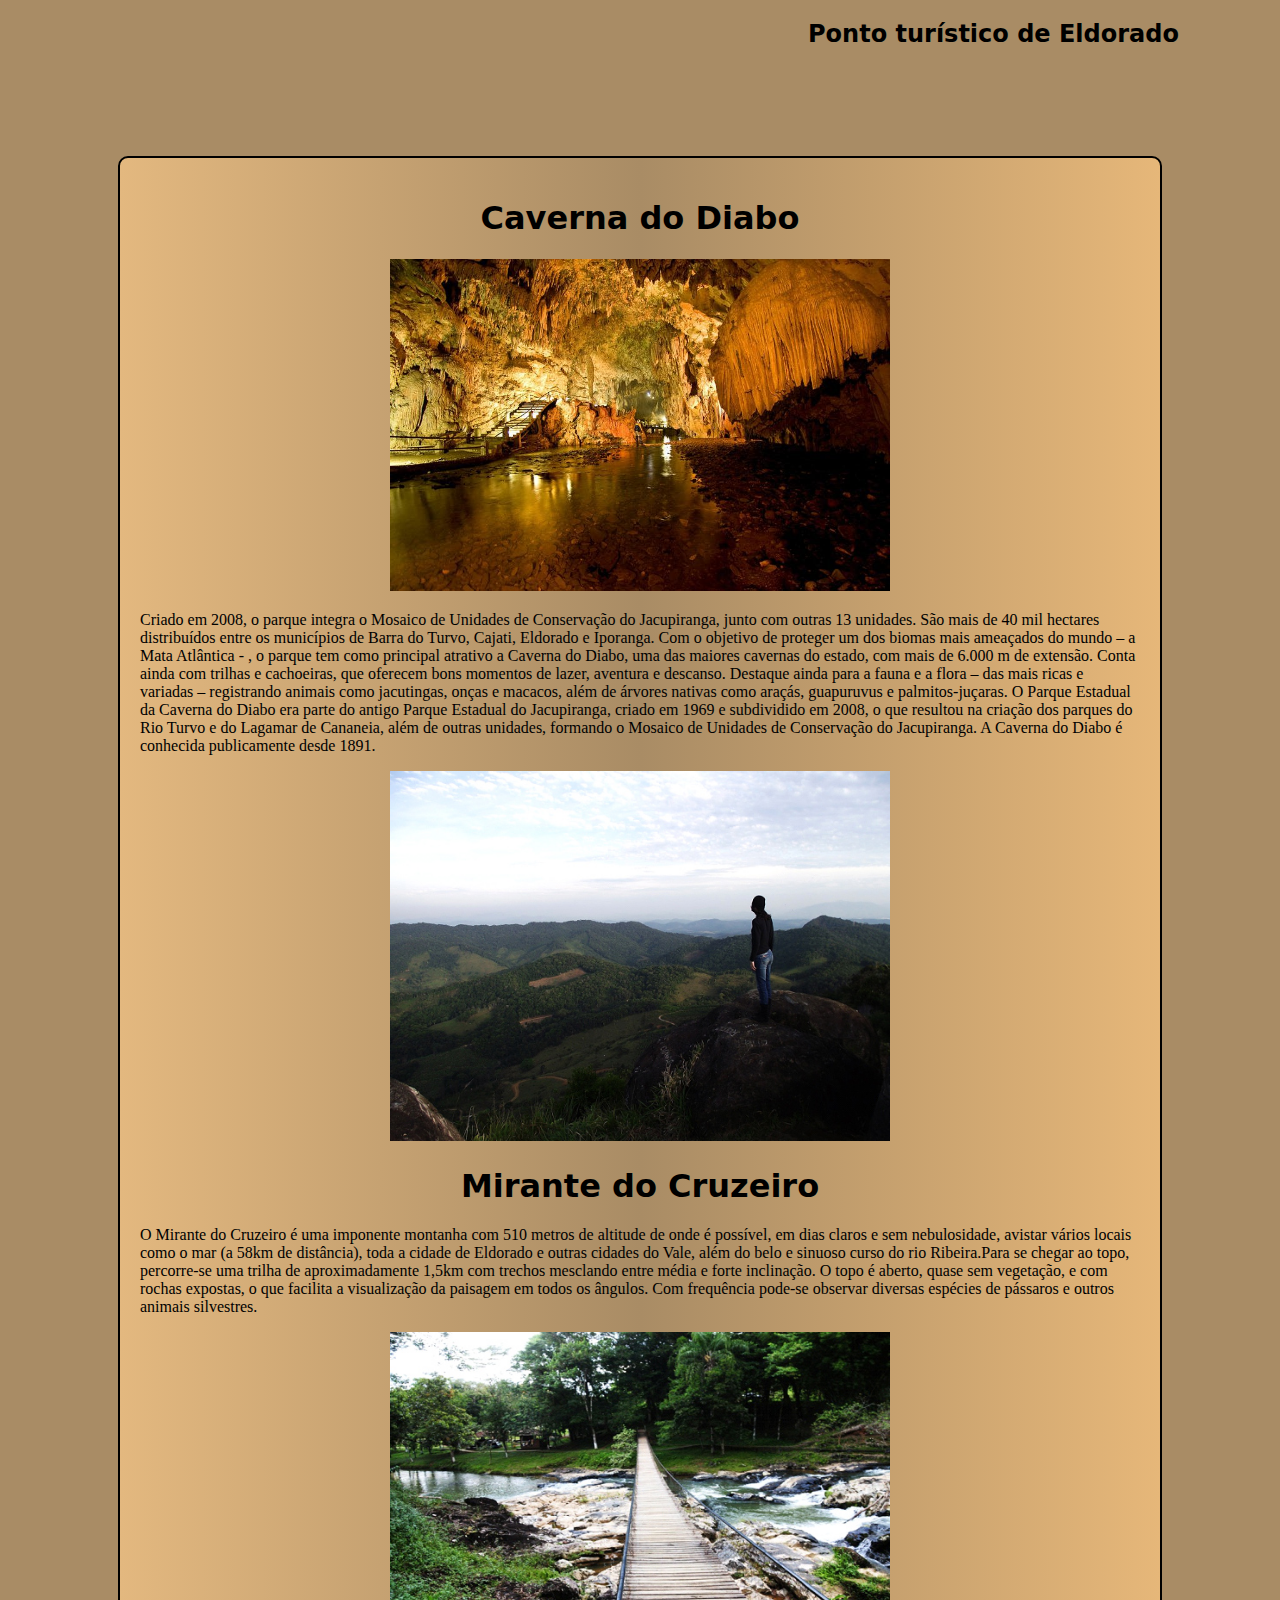
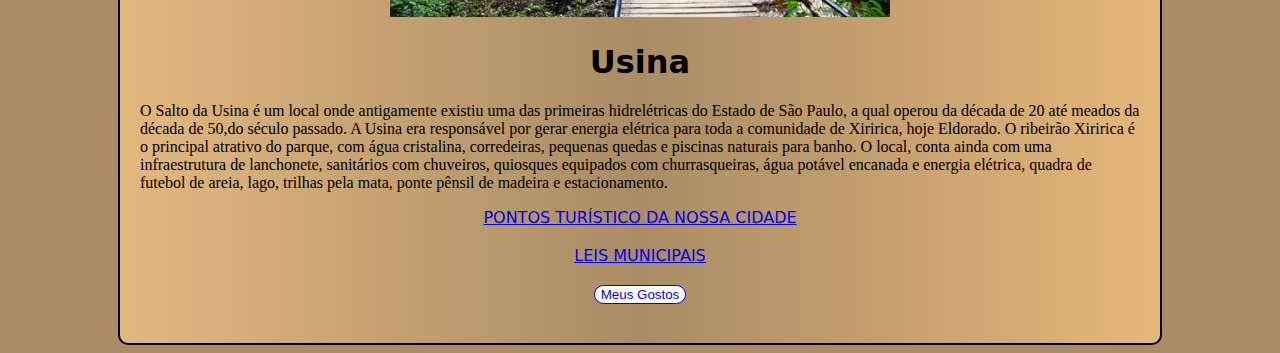
<file: index.html>
<!DOCTYPE html>
<html lang="en">
<head>
    <meta charset="UTF-8">
    <meta name="viewport" content="width=device-width, initial-scale=1.0">
    <link rel="stylesheet" href="style.css">
    <title>Turismo Europa</title>
</head>
<body>
    <h2>Ponto turístico de Eldorado</h2><br><br>
    <section class="box">
        <h1>Caverna do Diabo</h1>
        <img src="imagens/caverna-do-diabo.jpg" alt="">
        
   
      
        <p class="letra"> Criado em 2008, o parque integra o Mosaico de Unidades de Conservação do Jacupiranga, junto com outras 13 unidades.
             São mais de 40 mil hectares distribuídos entre os municípios de Barra do Turvo, Cajati, Eldorado e Iporanga. 
             Com o objetivo de proteger um dos biomas mais ameaçados do mundo – a Mata Atlântica - , o parque tem como principal atrativo a Caverna do Diabo, 
             uma das maiores cavernas do estado, com mais de 6.000 m de extensão. Conta ainda com trilhas e cachoeiras, que oferecem bons momentos de lazer,
              aventura e descanso. Destaque ainda para a fauna e a flora – das mais ricas e variadas – registrando animais como jacutingas, onças e macacos,
               além de árvores nativas como araçás, guapuruvus e palmitos-juçaras. O Parque Estadual da Caverna do Diabo era parte do antigo Parque Estadual do Jacupiranga,
                criado em 1969 e subdividido em 2008, o que resultou na criação dos parques do Rio Turvo e do Lagamar de Cananeia, além de outras unidades,
                 formando o Mosaico de Unidades de Conservação do Jacupiranga. A Caverna do Diabo é conhecida publicamente desde 1891.</p>
    

        <img src="imagens/mirante.jpg" alt="">
        <h1>Mirante do Cruzeiro</h1>
    
           <p class="letra"> O Mirante do Cruzeiro é uma imponente montanha com 510 metros de altitude de onde é possível,
             em dias claros e sem nebulosidade, avistar vários locais como o mar (a 58km de distância), toda a cidade de Eldorado e outras cidades do Vale,
             além do belo e sinuoso curso do rio Ribeira.Para se chegar ao topo, percorre-se uma trilha de aproximadamente 1,5km com trechos mesclando entre média e forte inclinação.
              O topo é aberto, quase sem vegetação, e com rochas expostas, o que facilita a visualização da paisagem em todos os ângulos.
               Com frequência pode-se observar diversas espécies de pássaros e outros animais silvestres.</p>
        
                <img src="imagens/usina.jpg" alt="">
        <h1>Usina</h1>
      
              <p class="letra">O Salto da Usina é um local onde antigamente existiu uma das primeiras hidrelétricas do Estado de São Paulo,
                 a qual operou da década de 20 até meados da década de 50,do século passado.
               A Usina era responsável por gerar energia elétrica para toda a comunidade de Xiririca, hoje Eldorado.
               O ribeirão Xiririca é o principal atrativo do parque, com água cristalina, corredeiras, pequenas quedas e piscinas naturais para banho.
                O local, conta ainda com uma infraestrutura de lanchonete, sanitários com chuveiros, quiosques equipados com churrasqueiras, água potável encanada e energia elétrica,
                 quadra de futebol de areia, lago, trilhas pela mata, ponte pênsil de madeira e estacionamento.</p>

                
    
                 <a href="https://www.eldorado.sp.gov.br/portal/servicos/202/amazonia-paulista/atrativos-turisticos/">PONTOS TURÍSTICO DA NOSSA CIDADE </a><br><br>
                 <a href="https://leismunicipais.com.br/prefeitura/sp/eldorado">LEIS MUNICIPAIS</a><br><br>
                 <a href="home.html"> <button class="botao">Meus Gostos</button> </a><br><br>
                 
</section>
</body>
</html>
</file>
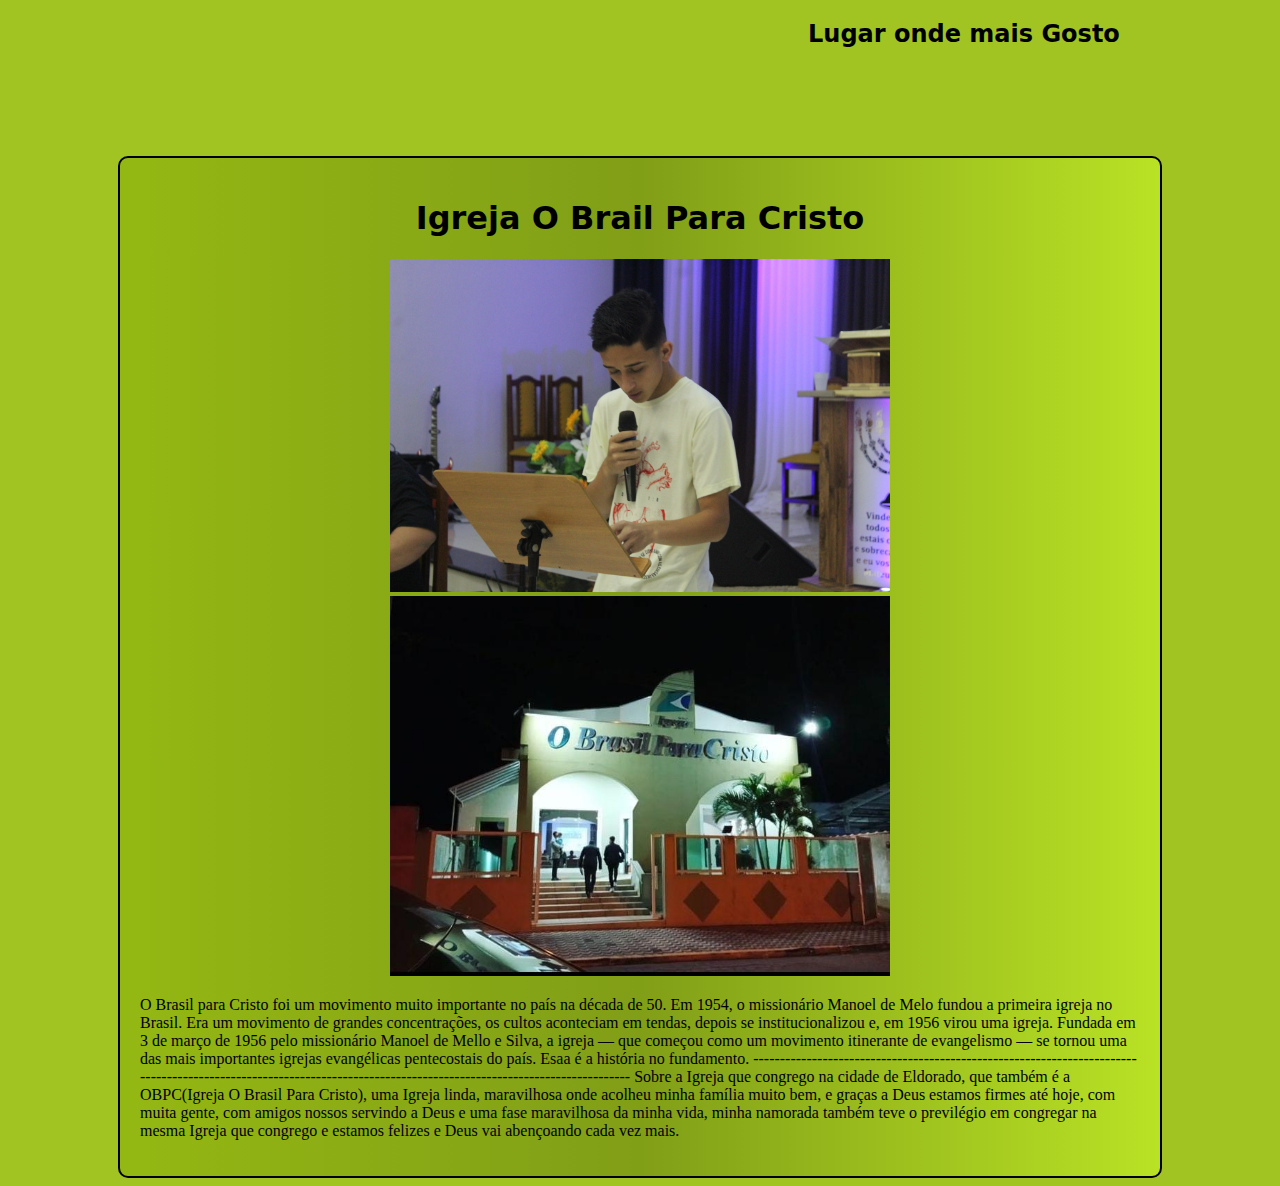
<file: home.html>
<!DOCTYPE html>
<html lang="en">
<head>
    <meta charset="UTF-8">
    <meta name="viewport" content="width=device-width, initial-scale=1.0">
    <link rel="stylesheet" href="style.css">
    <title>Turismo Europa</title>
</head>
<body class="bory1">
    <h2>Lugar onde mais Gosto</h2><br><br>
    <section class="trox">
        <h1>Igreja O Brail Para Cristo <b></b></h1>
        <img src="imagens/igreja.jfif" alt="">
        <img src="imagens/igrejaobpc.jfif" alt="">
   
      
        <p class="letra">O Brasil para Cristo foi um movimento muito importante no país na década de 50. Em 1954, o missionário Manoel de Melo fundou a primeira igreja no Brasil.
             Era um movimento de grandes concentrações, os cultos aconteciam em tendas, depois se institucionalizou e, em 1956 virou uma igreja.
             Fundada em 3 de março de 1956 pelo missionário Manoel de Mello e Silva, a igreja — que começou como um movimento itinerante de evangelismo — se tornou uma das mais
              importantes igrejas evangélicas pentecostais do país. Esaa é a história no fundamento.
            --------------------------------------------------------------------------------------------------------------------------------------------------------------------
            Sobre a Igreja que congrego na cidade de Eldorado, que também é a OBPC(Igreja O Brasil Para Cristo), uma Igreja linda, maravilhosa onde acolheu minha família muito bem, e graças
        a Deus estamos firmes até hoje, com muita gente, com amigos nossos servindo a Deus e uma fase maravilhosa da minha vida, minha namorada também teve o previlégio em congregar na mesma
    Igreja que congrego e estamos felizes e Deus vai abençoando cada vez mais.</p>
    </section>
    </body>
    </html>
</file>
<file: style.css>
body, input, select, textarea {
    /* fonte: http://www.sitepoint.com/eight-definitive-font-stacks-2/ */
    background-color: #a98c65;
    font-family: "Segoe UI", Candara, "Bitstream Vera Sans", "DejaVu Sans", "Bitstream Vera Sans", "Trebuchet MS", Verdana, "Verdana Ref", sans-serif;
}

.bory1{
background-color: #a1c422;   
}
h2{
margin-left: 800px;
}

.letra{
font-family: Georgia, 'Times New Roman', Times, serif;
}

.box {
width: 80%;
background: linear-gradient(to left, #e6b779, #a98c65, #e3b87f);
margin-left: auto;
margin-right: auto;
margin-top: 50px;
padding: 20px;
max-width:1000px;
position: relative;
border-radius: 10px;
border: 2px solid rgb(0, 0, 0);
text-align: center;
}

.trox{
width: 80%;
background: linear-gradient(to left, #b9e225, #819e17, #94b813);
margin-left: auto;
margin-right: auto;
margin-top: 50px;
padding: 20px;
max-width:1000px;
position: relative;
border-radius: 10px;
border: 2px solid rgb(0, 0, 0);
text-align: center;
}
img{
width:  500px;
}
.botao{
    border: solid 1px blue;
    border-radius: 20px;
    color: blue;
    background-color: white;
    transition: background-color 0.5s ease, color 0.5s ease, transform 0.5s ease;
    cursor: pointer;
}
.botao:hover{
    background-color: blue;
    color: white;
    transform: scale(1.2)
}
p { text-align: right; }
p { text-align: justify; }
p { text-align: left; }
</file>
